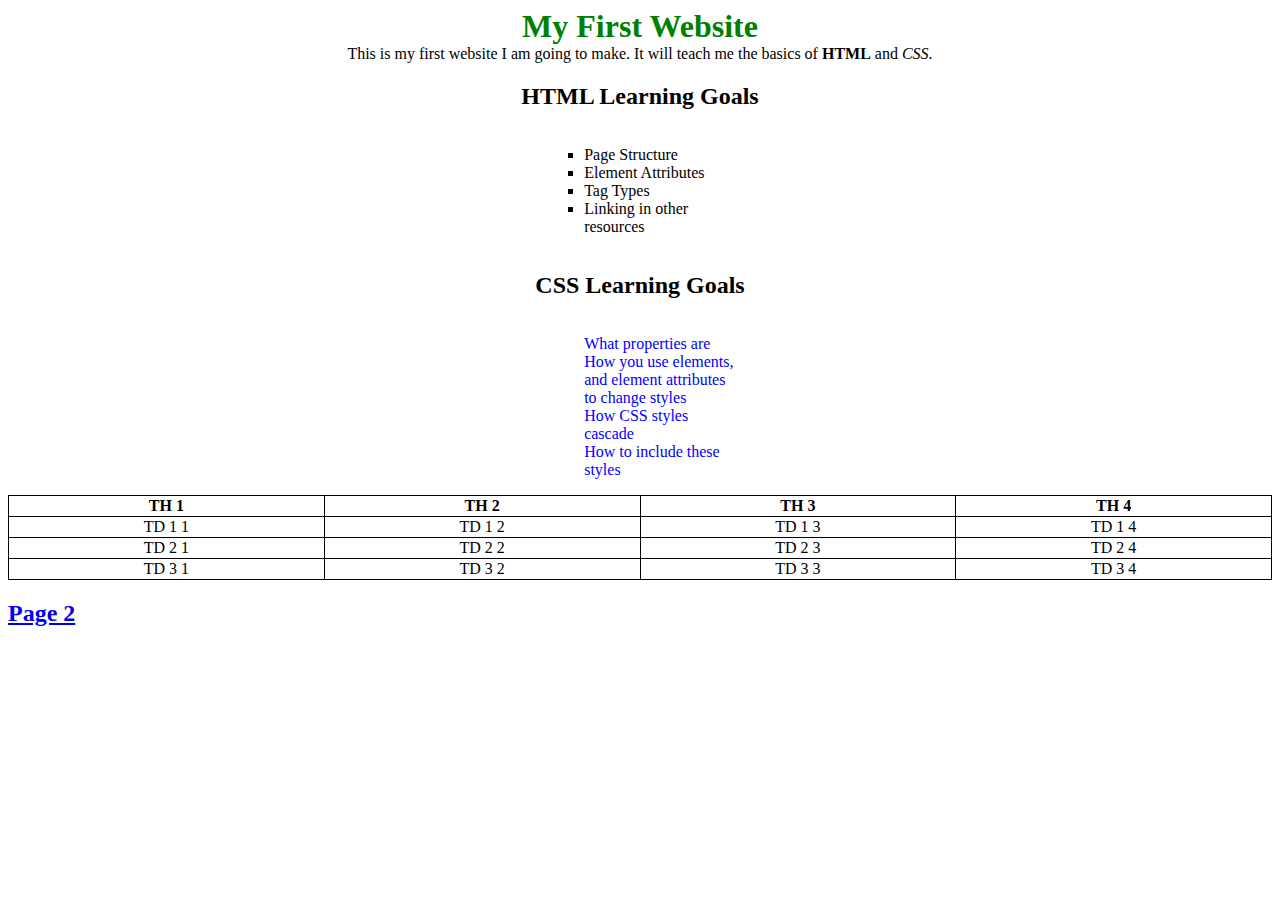
<file: index.html>
<!DOCTYPE html>
<html lang="en">
<head>
    <meta charset="utf-8" />
    <title>Demo Project</title>
    <link rel="stylesheet" href="./styles/style.css">
</head>
<body>
<h1 class="center">My First Website</h1>
<p class="center">
    This is my first website I am going to make. It will teach me the basics of <strong>HTML</strong> and <em>CSS</em>.
</p>
<div class="center">
    <h2>HTML Learning Goals</h2>
    <ul class="center-list">
        <li class="html-list">Page Structure</li>
        <li class="html-list">Element Attributes</li>
        <li class="html-list">Tag Types</li>
        <li class="html-list">Linking in other resources</li>
    </ul>
</div>
<div class="center">
    <h2>CSS Learning Goals</h2>
    <ul class="center-list">
        <li class="css-list">What properties are</li>
        <li class="css-list">How you use elements, and element attributes to change styles</li>
        <li class="css-list">How CSS styles cascade</li>
        <li class="css-list">How to include these styles</li>
    </ul>
</div>
<table class="center">
    <tr>
        <th>TH 1</th>
        <th>TH 2</th>
        <th>TH 3</th>
        <th>TH 4</th>
    </tr>
    <tr>
        <td>TD 1 1</td>
        <td>TD 1 2</td>
        <td>TD 1 3</td>
        <td>TD 1 4</td>
    </tr>
    <tr>
        <td>TD 2 1</td>
        <td>TD 2 2</td>
        <td>TD 2 3</td>
        <td>TD 2 4</td>
    </tr>
    <tr>
        <td>TD 3 1</td>
        <td>TD 3 2</td>
        <td>TD 3 3</td>
        <td>TD 3 4</td>
    </tr>
</table>
<h2>
    <a href="./page2.html">Page 2</a>
</h2>
</body>
</html>
</file>
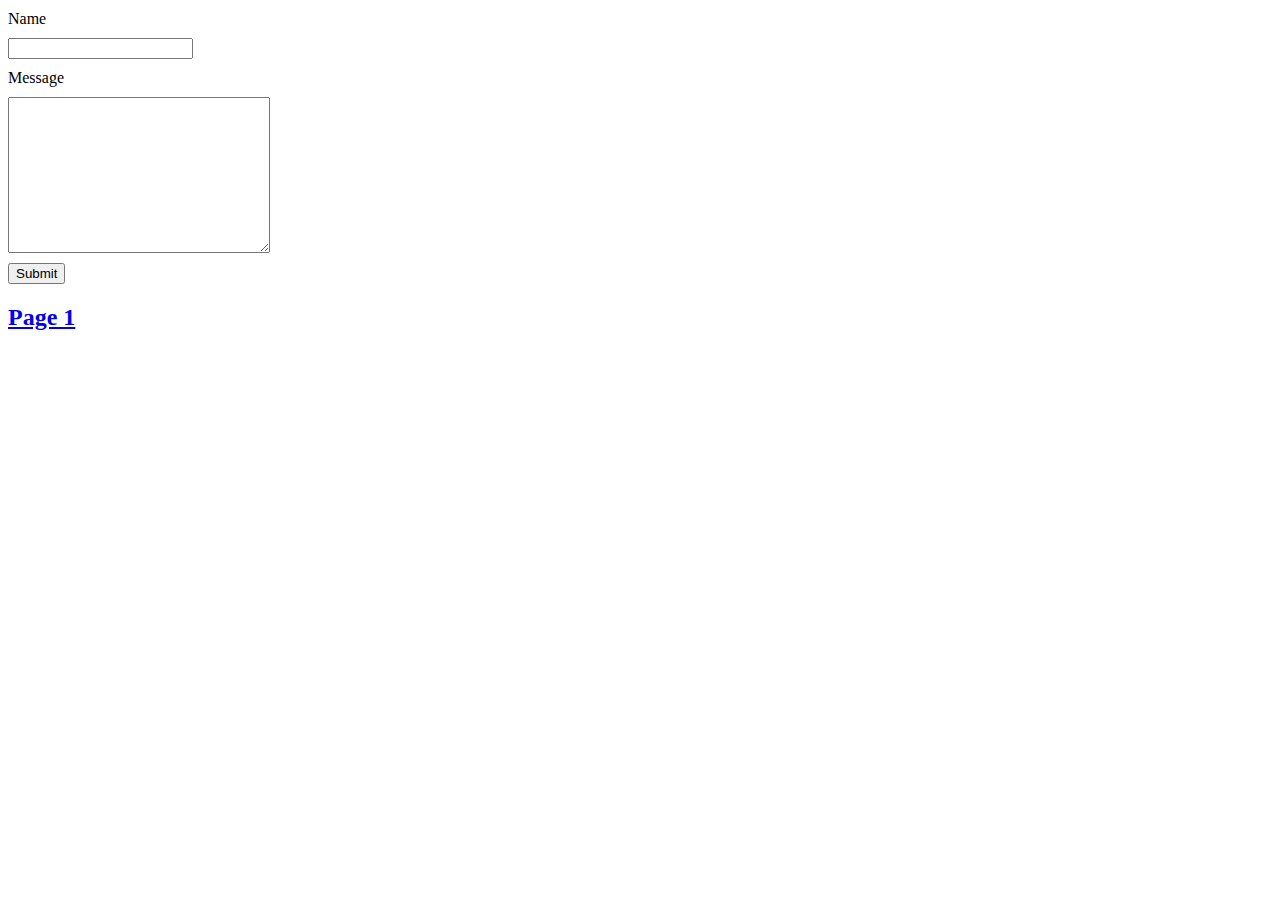
<file: page2.html>
<!DOCTYPE html>
<html lang="en">
<head>
    <meta charset="UTF-8">
    <title>Title</title>
    <link rel="stylesheet" href="./styles/style.css">
</head>
<body>
<form action="#">
    <div>
        <label for="name">Name</label>
        <input type="text" name="name" id="name">
    </div>
    <div>
        <label for="message">Message</label>
        <textarea name="message" id="message" cols="30" rows="10"></textarea>
    </div>
    <div>
        <button type="submit">Submit</button>
    </div>
</form>
<h2><a href="index.html">Page 1</a></h2>
</body>
</html>
</file>
<file: styles/style.css>
h1 {
    color: green;
}

li {
    list-style: none;
}

table {
    border-collapse: collapse;
}

table, th, td {
    border: 1px solid black;
}

.html-list {
    list-style-type: square;
}

.css-list {
    color: blue;
}

.center {
    width: 100%;
    margin: auto;
    text-align: center;
}

.center-list {
    width: 12%;
    list-style-position: inside;
    text-align: left;
    display: inline-block;
}

input, label, textarea, button{
    display: block;
    margin-top: 10px;
}
</file>
